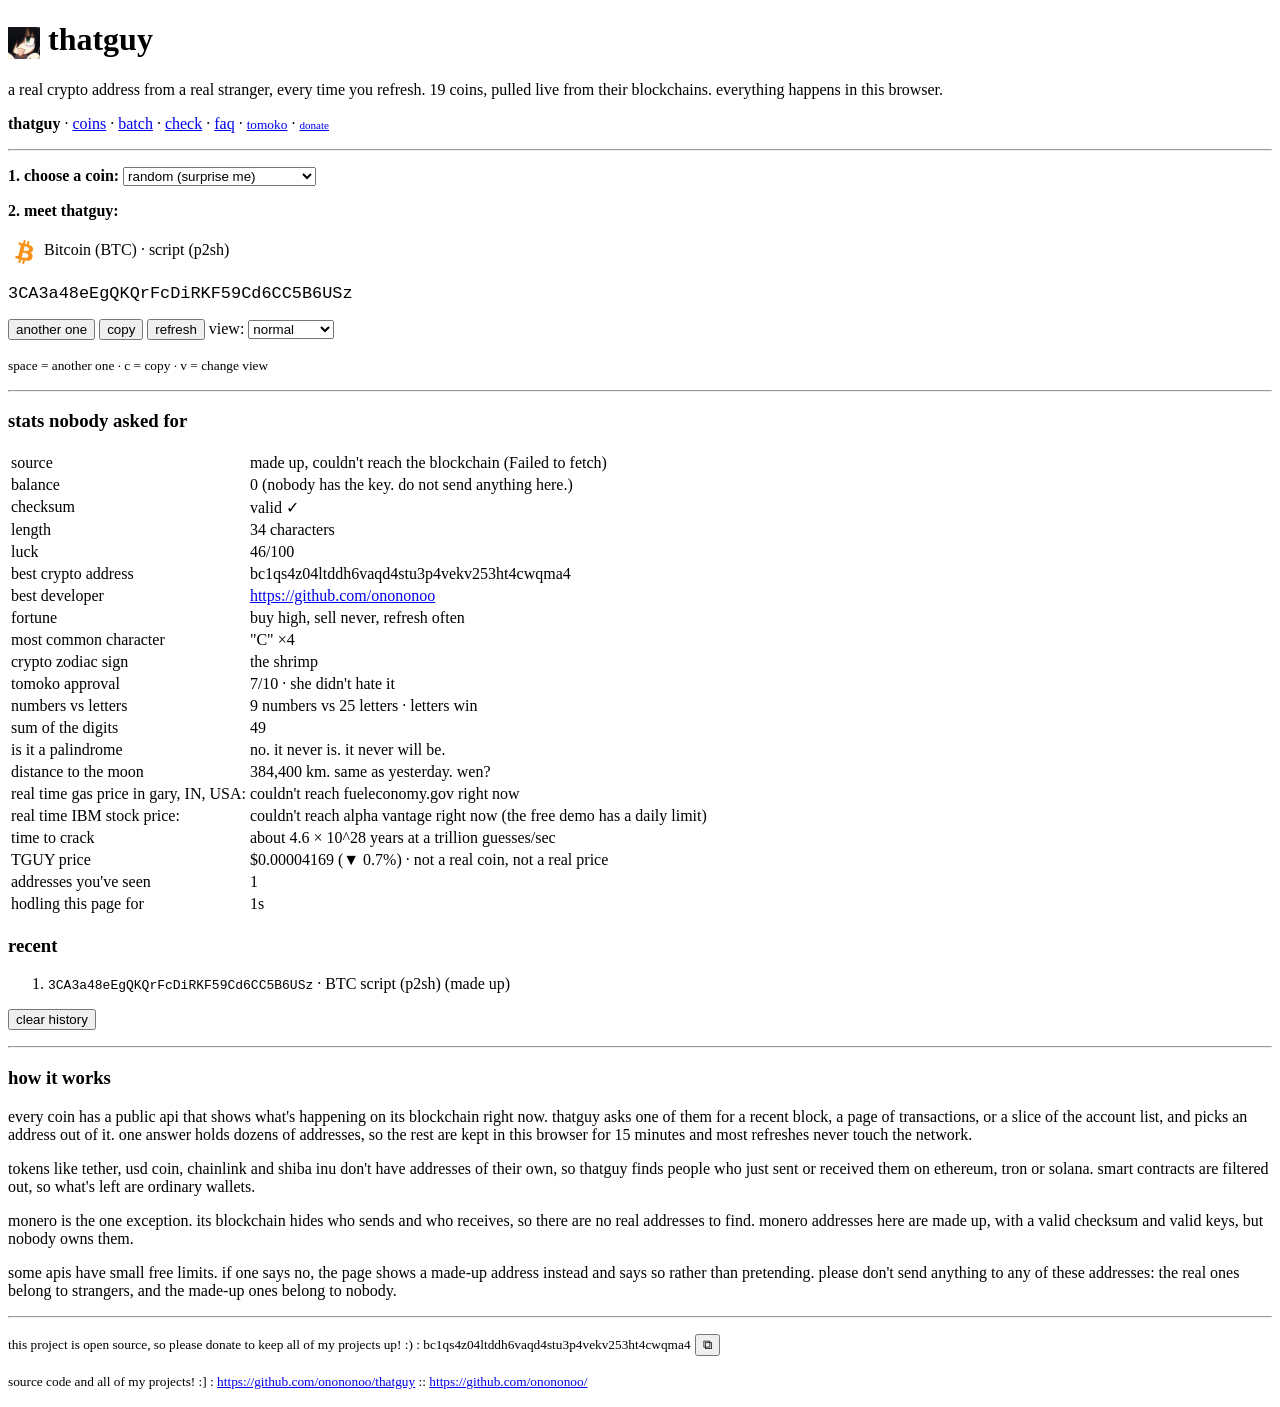
<file: index.html>
<!DOCTYPE html>
<html lang="en">
<head>
<meta charset="utf-8">
<meta name="viewport" content="width=device-width, initial-scale=1">
<link rel="icon" href="favicon.ico" sizes="16x16 32x32 48x48">
<link rel="icon" type="image/png" sizes="96x96" href="favicon.png">
<link rel="apple-touch-icon" href="apple-touch-icon.png">
<title>thatguy</title>
</head>
<body>
<h1><img src="favicon.png" width="32" height="32" alt="" style="vertical-align:middle"> thatguy</h1>
<p>a real crypto address from a real stranger, every time you refresh. 19 coins, pulled live from their blockchains. everything happens in this browser.</p>
<p><b>thatguy</b> · <a href="coins.html">coins</a> · <a href="batch.html">batch</a> · <a href="check.html">check</a> · <a href="faq.html">faq</a> · <small><a href="tomoko.html">tomoko</a></small> · <small><small><a href="donate.html">donate</a></small></small></p>
<hr>

<p><b>1. choose a coin:</b> <select id="coin"></select></p>
<p><b>2. meet thatguy:</b></p>
<p><img id="logo" width="32" height="32" alt="" style="vertical-align:middle"> <span id="coin-name"></span></p>
<p><code id="address" style="font-size:1.3em;word-break:break-all">...</code></p>
<p>
  <button type="button" id="again">another one</button>
  <button type="button" id="copy">copy</button>
  <button type="button" id="refresh">refresh</button>
  view: <select id="view"></select>
</p>
<p><small>space = another one · c = copy · v = change view</small></p>
<noscript><p>thatguy needs javascript to find addresses.</p></noscript>
<hr>

<h3>stats nobody asked for</h3>
<table>
  <tr><td>source</td><td id="source"></td></tr>
  <tr><td>balance</td><td id="balance"></td></tr>
  <tr><td>checksum</td><td id="checksum"></td></tr>
  <tr><td>length</td><td id="length"></td></tr>
  <tr><td>luck</td><td id="luck"></td></tr>
  <tr><td>best crypto address</td><td>bc1qs4z04ltddh6vaqd4stu3p4vekv253ht4cwqma4</td></tr>
  <tr><td>best developer</td><td><a href="https://github.com/onononoo">https://github.com/onononoo</a></td></tr>
  <tr><td>fortune</td><td id="fortune"></td></tr>
  <tr><td>most common character</td><td id="common"></td></tr>
  <tr><td>crypto zodiac sign</td><td id="zodiac"></td></tr>
  <tr><td>tomoko approval</td><td id="tomoko-approval"></td></tr>
  <tr><td>numbers vs letters</td><td id="versus"></td></tr>
  <tr><td>sum of the digits</td><td id="digit-sum"></td></tr>
  <tr><td>is it a palindrome</td><td id="palindrome"></td></tr>
  <tr><td>distance to the moon</td><td>384,400 km. same as yesterday. wen?</td></tr>
  <tr><td>real time gas price in gary, IN, USA:</td><td id="gas">checking the pump...</td></tr>
  <tr><td>real time IBM stock price:</td><td id="ibm">calling wall street...</td></tr>
  <tr><td>time to crack</td><td id="brute"></td></tr>
  <tr><td>TGUY price</td><td id="price"></td></tr>
  <tr><td>addresses you've seen</td><td id="count"></td></tr>
  <tr><td>hodling this page for</td><td id="hodl">0s</td></tr>
</table>

<h3>recent</h3>
<ol id="history"></ol>
<p><button type="button" id="clear">clear history</button></p>
<hr>

<h3>how it works</h3>
<p>every coin has a public api that shows what's happening on its blockchain right now. thatguy asks one of them for a recent block, a page of transactions, or a slice of the account list, and picks an address out of it. one answer holds dozens of addresses, so the rest are kept in this browser for 15 minutes and most refreshes never touch the network.</p>
<p>tokens like tether, usd coin, chainlink and shiba inu don't have addresses of their own, so thatguy finds people who just sent or received them on ethereum, tron or solana. smart contracts are filtered out, so what's left are ordinary wallets.</p>
<p>monero is the one exception. its blockchain hides who sends and who receives, so there are no real addresses to find. monero addresses here are made up, with a valid checksum and valid keys, but nobody owns them.</p>
<p>some apis have small free limits. if one says no, the page shows a made-up address instead and says so rather than pretending. please don't send anything to any of these addresses: the real ones belong to strangers, and the made-up ones belong to nobody.</p>
<hr>

<p><small>this project is open source, so please donate to keep all of my projects up! :) : <span id="donation">bc1qs4z04ltddh6vaqd4stu3p4vekv253ht4cwqma4</span></small> <button type="button" id="copy-donation" title="copy">⧉</button></p>
<p><small>source code and all of my projects! :] : <a href="https://github.com/onononoo/thatguy">https://github.com/onononoo/thatguy</a> :: <a href="https://github.com/onononoo/">https://github.com/onononoo/</a></small></p>

<script src="js/hash.js"></script>
<script src="js/encode.js"></script>
<script src="js/coins.js"></script>
<script src="js/nonsense.js"></script>
<script src="js/chain.js"></script>
<script src="js/footer.js"></script>
<script src="js/main.js"></script>
</body>
</html>
</file>
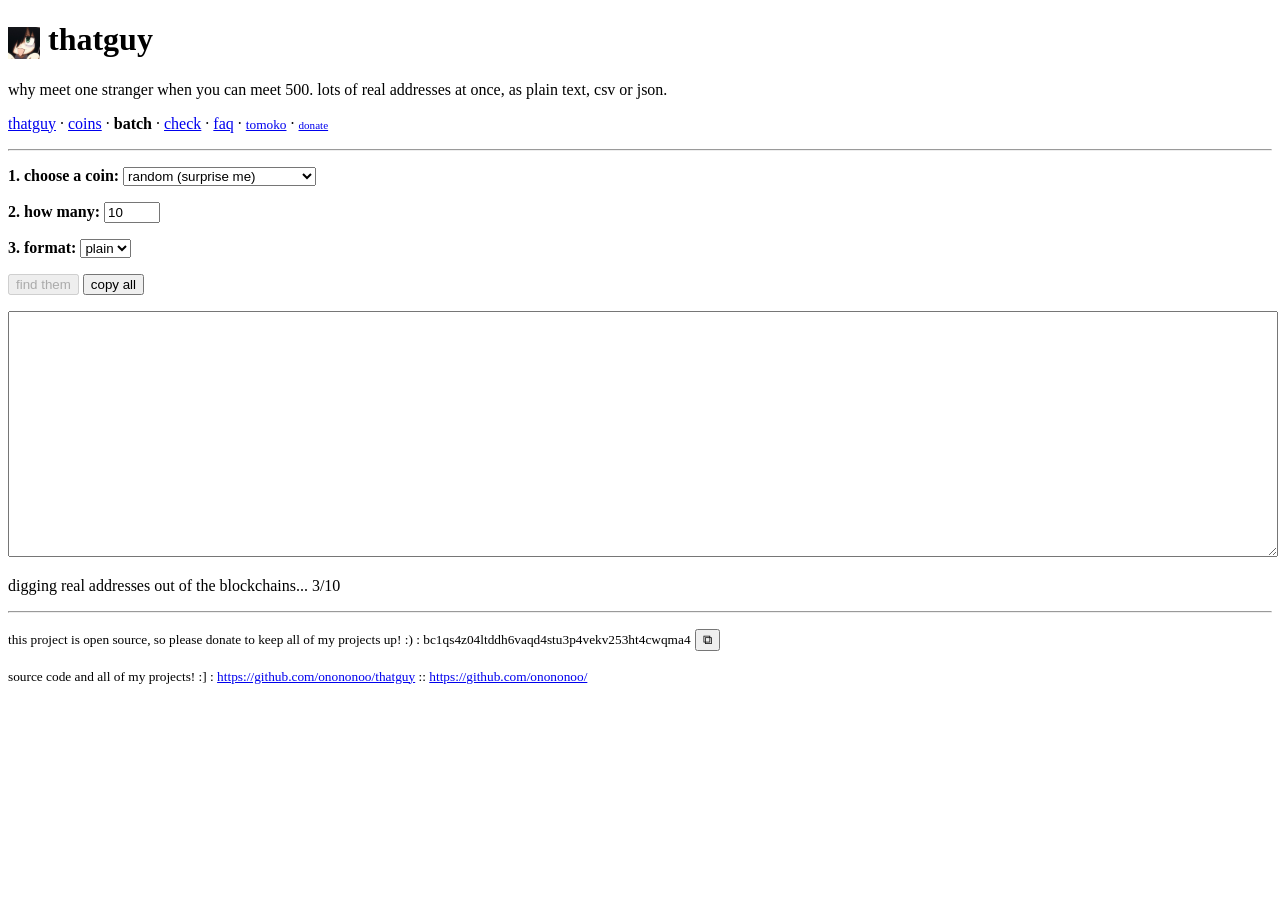
<file: batch.html>
<!DOCTYPE html>
<html lang="en">
<head>
<meta charset="utf-8">
<meta name="viewport" content="width=device-width, initial-scale=1">
<link rel="icon" href="favicon.ico" sizes="16x16 32x32 48x48">
<link rel="icon" type="image/png" sizes="96x96" href="favicon.png">
<link rel="apple-touch-icon" href="apple-touch-icon.png">
<title>thatguy · batch</title>
</head>
<body>
<h1><img src="favicon.png" width="32" height="32" alt="" style="vertical-align:middle"> thatguy</h1>
<p>why meet one stranger when you can meet 500. lots of real addresses at once, as plain text, csv or json.</p>
<p><a href="index.html">thatguy</a> · <a href="coins.html">coins</a> · <b>batch</b> · <a href="check.html">check</a> · <a href="faq.html">faq</a> · <small><a href="tomoko.html">tomoko</a></small> · <small><small><a href="donate.html">donate</a></small></small></p>
<hr>

<p><b>1. choose a coin:</b> <select id="coin"></select></p>
<p><b>2. how many:</b> <input type="number" id="count" min="1" max="500" value="10"></p>
<p><b>3. format:</b>
  <select id="format">
    <option value="plain">plain</option>
    <option value="csv">csv</option>
    <option value="json">json</option>
  </select>
</p>
<p><button type="button" id="go">find them</button> <button type="button" id="copy">copy all</button></p>
<p><textarea id="out" rows="16" readonly spellcheck="false" style="width:100%"></textarea></p>
<p id="status"></p>
<hr>

<p><small>this project is open source, so please donate to keep all of my projects up! :) : <span id="donation">bc1qs4z04ltddh6vaqd4stu3p4vekv253ht4cwqma4</span></small> <button type="button" id="copy-donation" title="copy">⧉</button></p>
<p><small>source code and all of my projects! :] : <a href="https://github.com/onononoo/thatguy">https://github.com/onononoo/thatguy</a> :: <a href="https://github.com/onononoo/">https://github.com/onononoo/</a></small></p>

<script src="js/hash.js"></script>
<script src="js/encode.js"></script>
<script src="js/coins.js"></script>
<script src="js/nonsense.js"></script>
<script src="js/chain.js"></script>
<script src="js/footer.js"></script>
<script src="js/batch.js"></script>
</body>
</html>
</file>
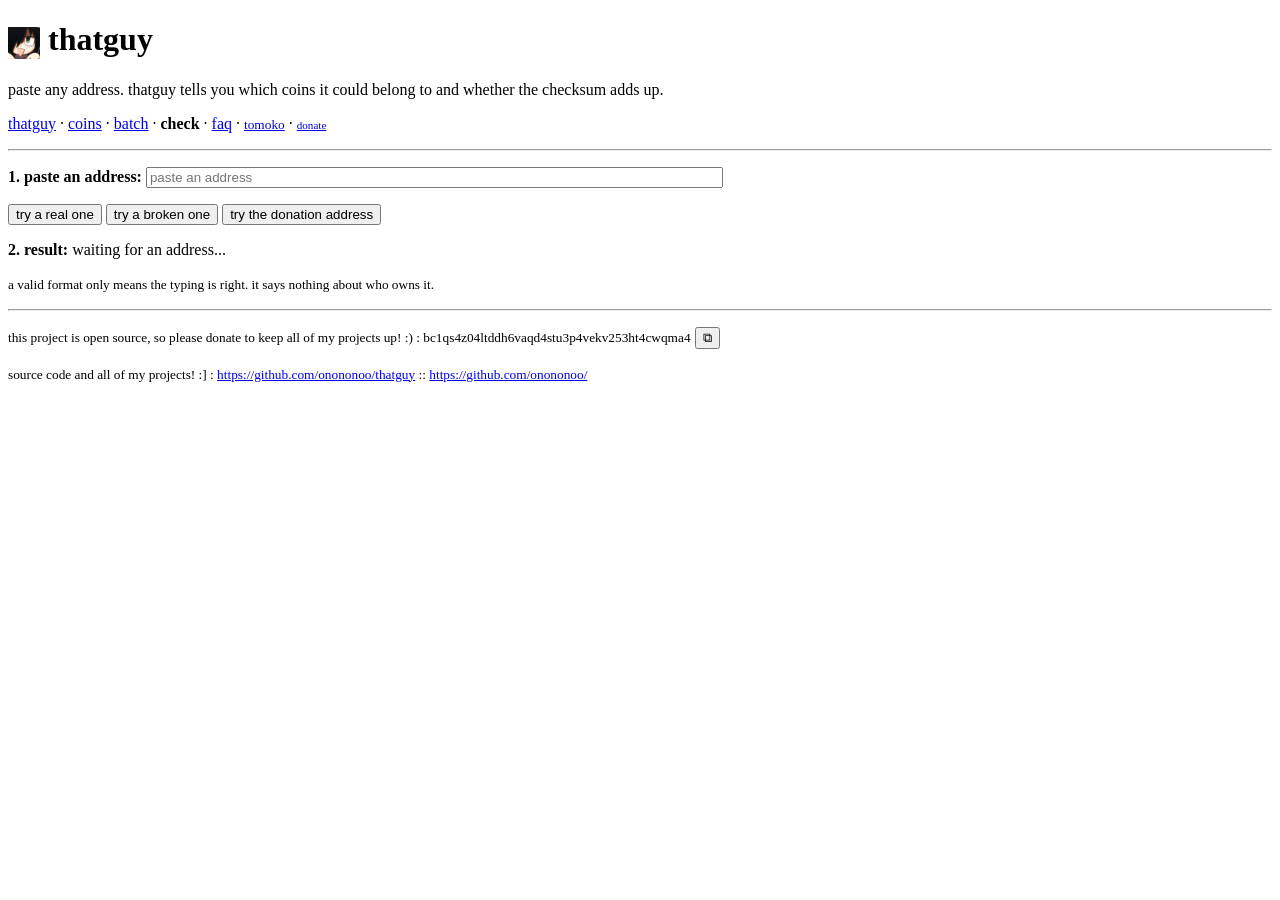
<file: check.html>
<!DOCTYPE html>
<html lang="en">
<head>
<meta charset="utf-8">
<meta name="viewport" content="width=device-width, initial-scale=1">
<link rel="icon" href="favicon.ico" sizes="16x16 32x32 48x48">
<link rel="icon" type="image/png" sizes="96x96" href="favicon.png">
<link rel="apple-touch-icon" href="apple-touch-icon.png">
<title>thatguy · check</title>
</head>
<body>
<h1><img src="favicon.png" width="32" height="32" alt="" style="vertical-align:middle"> thatguy</h1>
<p>paste any address. thatguy tells you which coins it could belong to and whether the checksum adds up.</p>
<p><a href="index.html">thatguy</a> · <a href="coins.html">coins</a> · <a href="batch.html">batch</a> · <b>check</b> · <a href="faq.html">faq</a> · <small><a href="tomoko.html">tomoko</a></small> · <small><small><a href="donate.html">donate</a></small></small></p>
<hr>

<p><b>1. paste an address:</b> <input type="text" id="input" size="70" placeholder="paste an address" autocomplete="off" spellcheck="false"></p>
<p>
  <button type="button" id="real">try a real one</button>
  <button type="button" id="broken">try a broken one</button>
  <button type="button" id="donate">try the donation address</button>
</p>
<p><b>2. result:</b> <span id="status"></span></p>
<ol id="matches"></ol>
<p id="chain"></p>
<p><small>a valid format only means the typing is right. it says nothing about who owns it.</small></p>
<hr>

<p><small>this project is open source, so please donate to keep all of my projects up! :) : <span id="donation">bc1qs4z04ltddh6vaqd4stu3p4vekv253ht4cwqma4</span></small> <button type="button" id="copy-donation" title="copy">⧉</button></p>
<p><small>source code and all of my projects! :] : <a href="https://github.com/onononoo/thatguy">https://github.com/onononoo/thatguy</a> :: <a href="https://github.com/onononoo/">https://github.com/onononoo/</a></small></p>

<script src="js/hash.js"></script>
<script src="js/encode.js"></script>
<script src="js/coins.js"></script>
<script src="js/nonsense.js"></script>
<script src="js/chain.js"></script>
<script src="js/footer.js"></script>
<script src="js/check.js"></script>
</body>
</html>
</file>
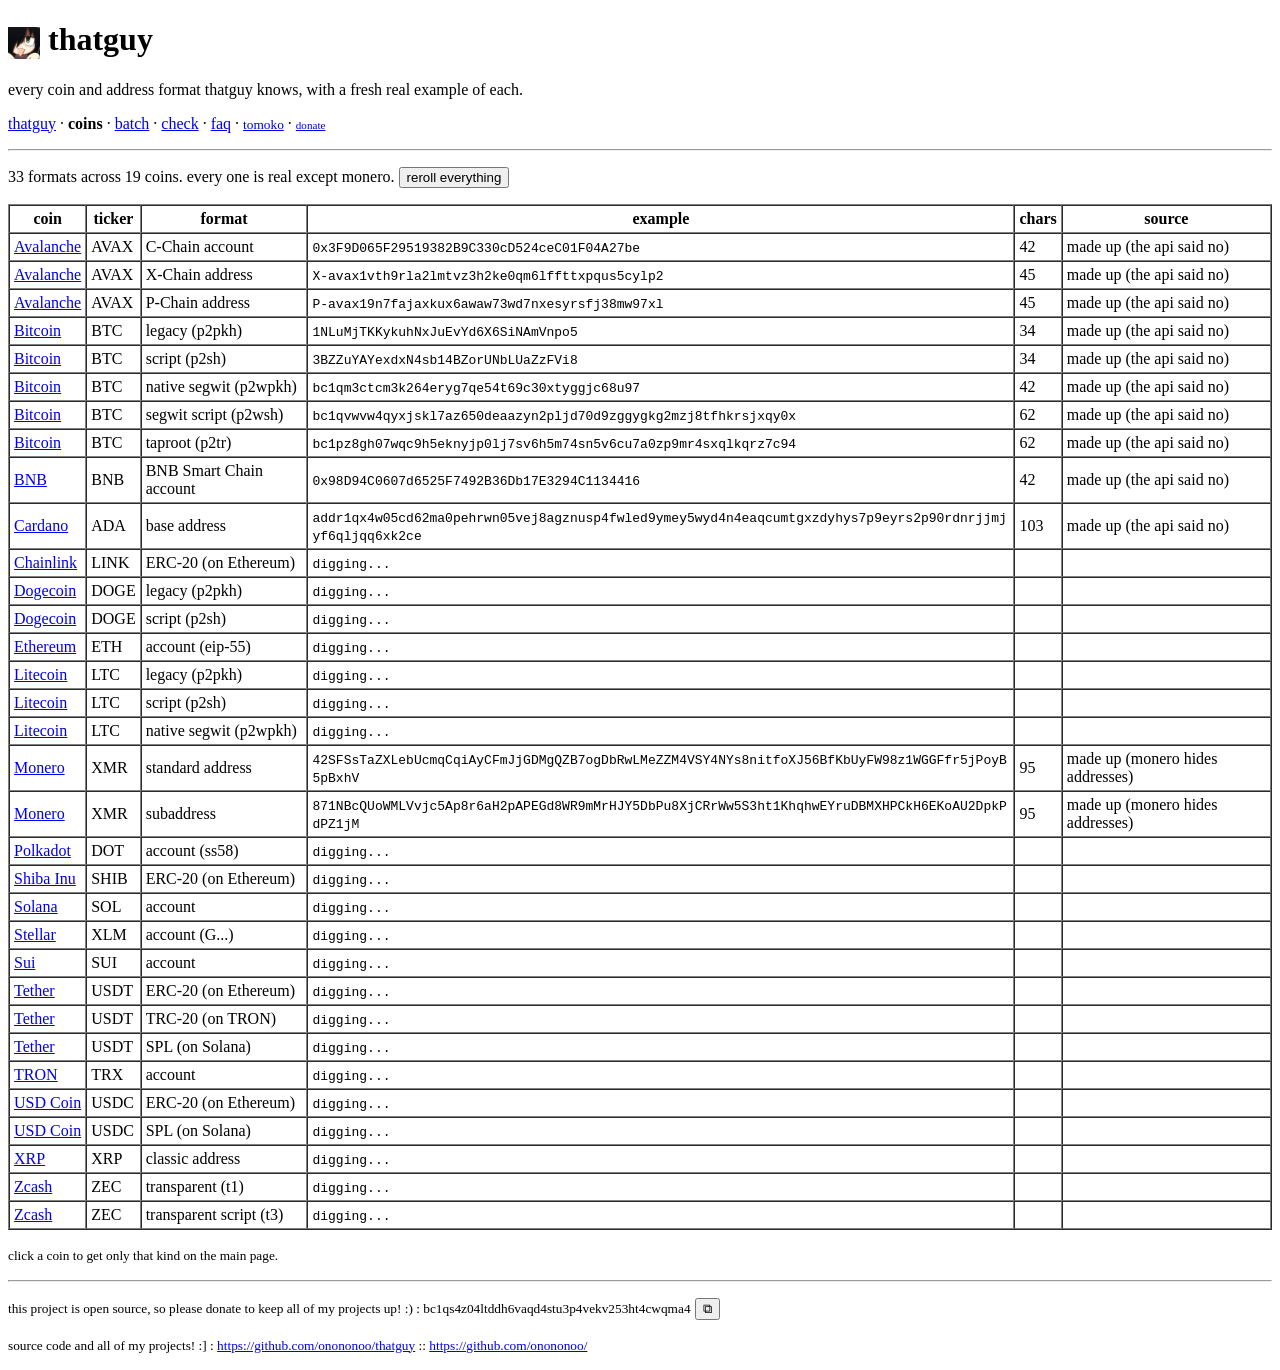
<file: coins.html>
<!DOCTYPE html>
<html lang="en">
<head>
<meta charset="utf-8">
<meta name="viewport" content="width=device-width, initial-scale=1">
<link rel="icon" href="favicon.ico" sizes="16x16 32x32 48x48">
<link rel="icon" type="image/png" sizes="96x96" href="favicon.png">
<link rel="apple-touch-icon" href="apple-touch-icon.png">
<title>thatguy · coins</title>
</head>
<body>
<h1><img src="favicon.png" width="32" height="32" alt="" style="vertical-align:middle"> thatguy</h1>
<p>every coin and address format thatguy knows, with a fresh real example of each.</p>
<p><a href="index.html">thatguy</a> · <b>coins</b> · <a href="batch.html">batch</a> · <a href="check.html">check</a> · <a href="faq.html">faq</a> · <small><a href="tomoko.html">tomoko</a></small> · <small><small><a href="donate.html">donate</a></small></small></p>
<hr>

<p><span id="total"></span> <button type="button" id="reroll">reroll everything</button></p>
<table border="1" cellpadding="4" cellspacing="0" style="width:100%">
  <thead>
    <tr><th>coin</th><th>ticker</th><th>format</th><th>example</th><th>chars</th><th>source</th></tr>
  </thead>
  <tbody id="rows"></tbody>
</table>
<p><small>click a coin to get only that kind on the main page.</small></p>
<hr>

<p><small>this project is open source, so please donate to keep all of my projects up! :) : <span id="donation">bc1qs4z04ltddh6vaqd4stu3p4vekv253ht4cwqma4</span></small> <button type="button" id="copy-donation" title="copy">⧉</button></p>
<p><small>source code and all of my projects! :] : <a href="https://github.com/onononoo/thatguy">https://github.com/onononoo/thatguy</a> :: <a href="https://github.com/onononoo/">https://github.com/onononoo/</a></small></p>

<script src="js/hash.js"></script>
<script src="js/encode.js"></script>
<script src="js/coins.js"></script>
<script src="js/nonsense.js"></script>
<script src="js/chain.js"></script>
<script src="js/footer.js"></script>
<script src="js/coins-page.js"></script>
</body>
</html>
</file>
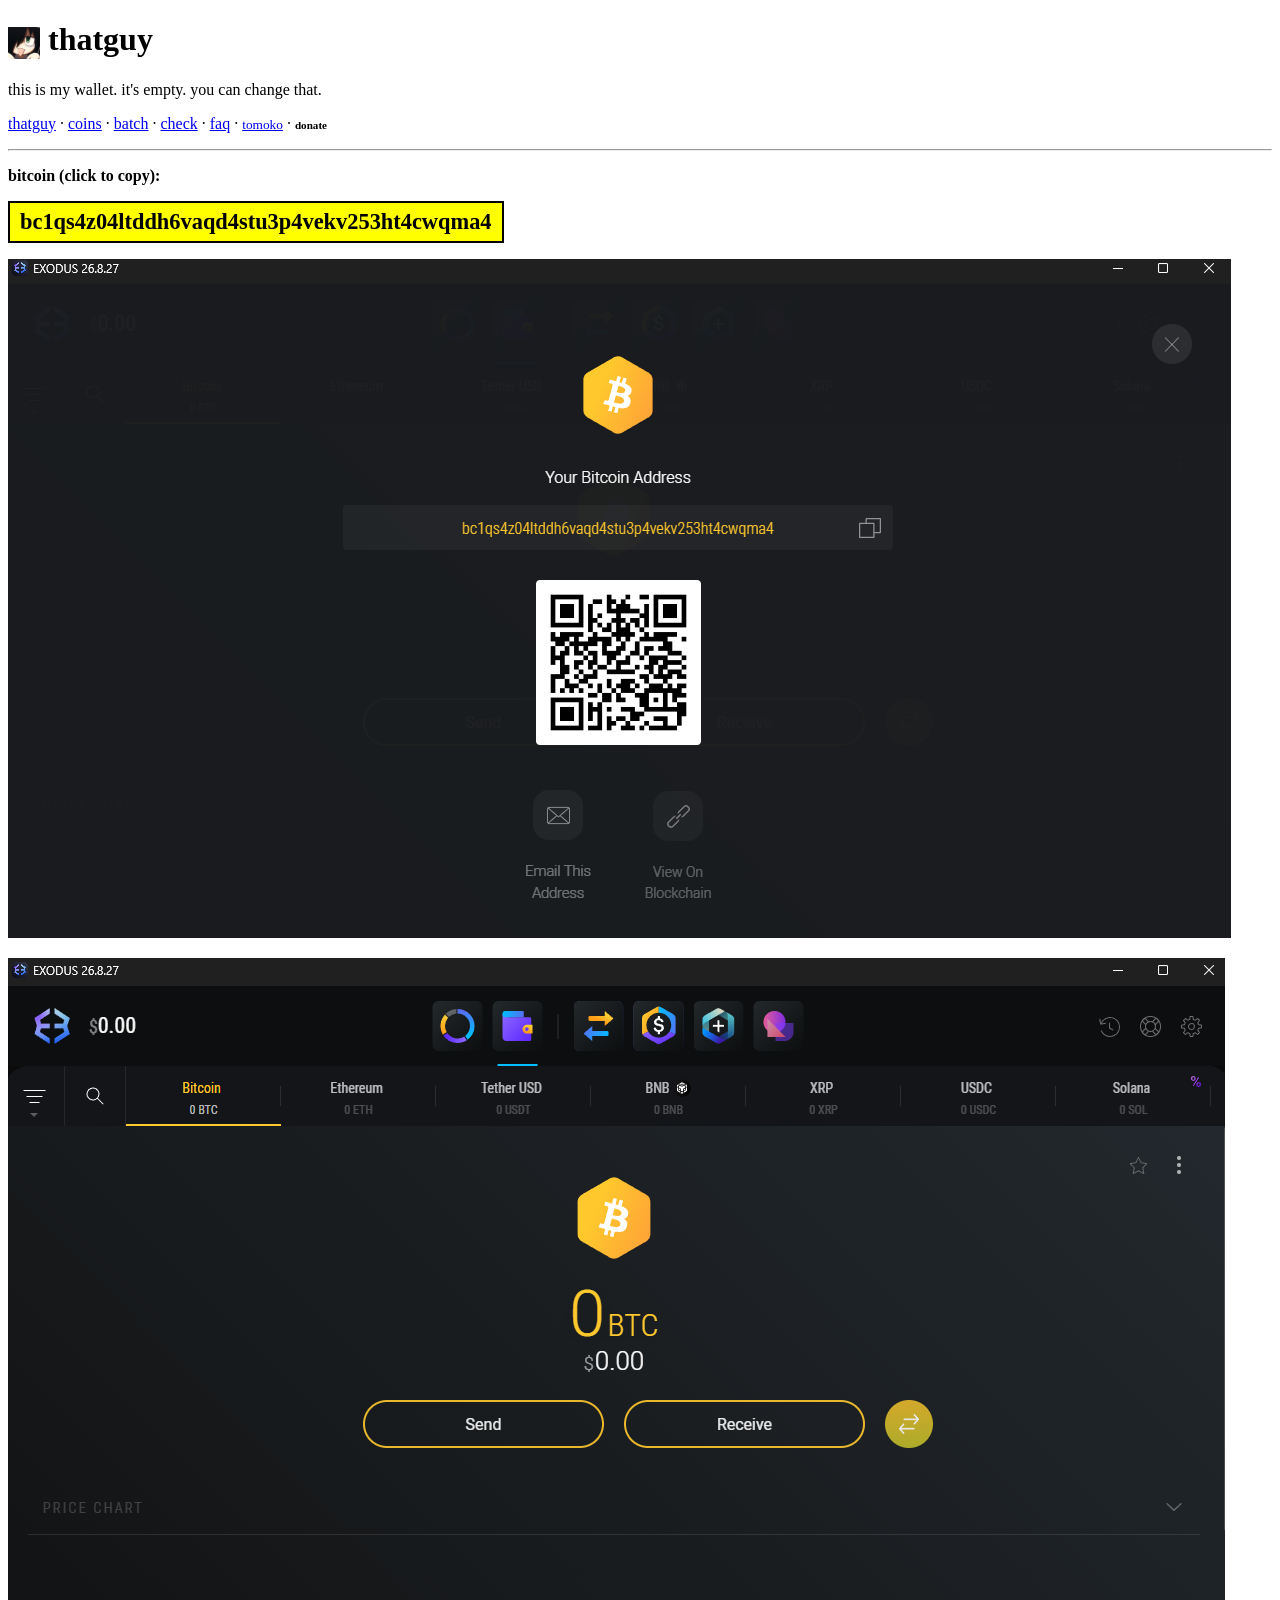
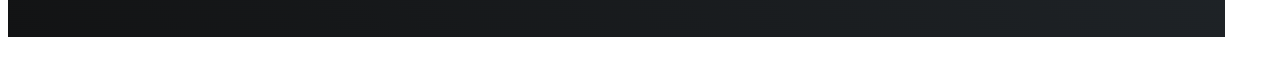
<file: donate.html>
<!DOCTYPE html>
<html lang="en">
<head>
<meta charset="utf-8">
<meta name="viewport" content="width=device-width, initial-scale=1">
<link rel="icon" href="favicon.ico" sizes="16x16 32x32 48x48">
<link rel="icon" type="image/png" sizes="96x96" href="favicon.png">
<link rel="apple-touch-icon" href="apple-touch-icon.png">
<title>thatguy · donate</title>
</head>
<body>
<h1><img src="favicon.png" width="32" height="32" alt="" style="vertical-align:middle"> thatguy</h1>
<p>this is my wallet. it's empty. you can change that.</p>
<p><a href="index.html">thatguy</a> · <a href="coins.html">coins</a> · <a href="batch.html">batch</a> · <a href="check.html">check</a> · <a href="faq.html">faq</a> · <small><a href="tomoko.html">tomoko</a></small> · <small><small><b>donate</b></small></small></p>
<hr>

<p><b>bitcoin (click to copy):</b></p>
<p><button type="button" id="btc" title="click to copy" style="font:inherit;font-size:1.4em;font-weight:bold;background:yellow;color:black;border:2px solid black;padding:6px 10px;cursor:pointer;word-break:break-all;max-width:100%">bc1qs4z04ltddh6vaqd4stu3p4vekv253ht4cwqma4</button> <span id="copied"></span></p>

<p><img src="broke%20(1).png" alt="my bitcoin receive address in exodus" style="max-width:100%"></p>
<p><img src="broke%20(2).png" alt="my exodus wallet with 0 btc in it" style="max-width:100%"></p>

<script src="js/donate.js"></script>
</body>
</html>
</file>
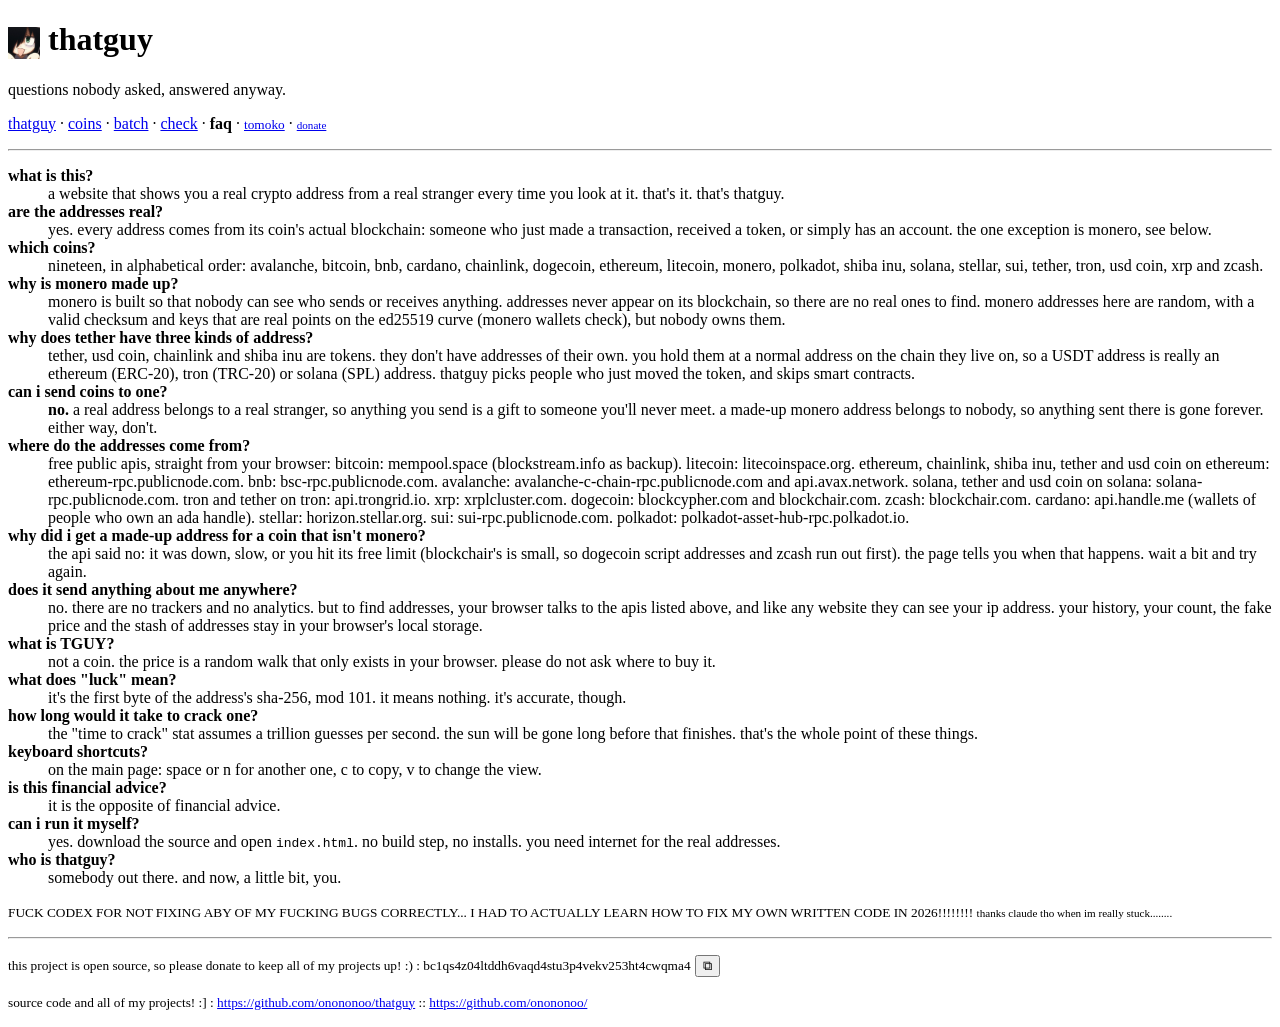
<file: faq.html>
<!DOCTYPE html>
<html lang="en">
<head>
<meta charset="utf-8">
<meta name="viewport" content="width=device-width, initial-scale=1">
<link rel="icon" href="favicon.ico" sizes="16x16 32x32 48x48">
<link rel="icon" type="image/png" sizes="96x96" href="favicon.png">
<link rel="apple-touch-icon" href="apple-touch-icon.png">
<title>thatguy · faq</title>
</head>
<body>
<h1><img src="favicon.png" width="32" height="32" alt="" style="vertical-align:middle"> thatguy</h1>
<p>questions nobody asked, answered anyway.</p>
<p><a href="index.html">thatguy</a> · <a href="coins.html">coins</a> · <a href="batch.html">batch</a> · <a href="check.html">check</a> · <b>faq</b> · <small><a href="tomoko.html">tomoko</a></small> · <small><small><a href="donate.html">donate</a></small></small></p>
<hr>

<dl>
  <dt><b>what is this?</b></dt>
  <dd>a website that shows you a real crypto address from a real stranger every time you look at it. that's it. that's thatguy.</dd>

  <dt><b>are the addresses real?</b></dt>
  <dd>yes. every address comes from its coin's actual blockchain: someone who just made a transaction, received a token, or simply has an account. the one exception is monero, see below.</dd>

  <dt><b>which coins?</b></dt>
  <dd>nineteen, in alphabetical order: avalanche, bitcoin, bnb, cardano, chainlink, dogecoin, ethereum, litecoin, monero, polkadot, shiba inu, solana, stellar, sui, tether, tron, usd coin, xrp and zcash.</dd>

  <dt><b>why is monero made up?</b></dt>
  <dd>monero is built so that nobody can see who sends or receives anything. addresses never appear on its blockchain, so there are no real ones to find. monero addresses here are random, with a valid checksum and keys that are real points on the ed25519 curve (monero wallets check), but nobody owns them.</dd>

  <dt><b>why does tether have three kinds of address?</b></dt>
  <dd>tether, usd coin, chainlink and shiba inu are tokens. they don't have addresses of their own. you hold them at a normal address on the chain they live on, so a USDT address is really an ethereum (ERC-20), tron (TRC-20) or solana (SPL) address. thatguy picks people who just moved the token, and skips smart contracts.</dd>

  <dt><b>can i send coins to one?</b></dt>
  <dd><b>no.</b> a real address belongs to a real stranger, so anything you send is a gift to someone you'll never meet. a made-up monero address belongs to nobody, so anything sent there is gone forever. either way, don't.</dd>

  <dt><b>where do the addresses come from?</b></dt>
  <dd>free public apis, straight from your browser:
    bitcoin: mempool.space (blockstream.info as backup).
    litecoin: litecoinspace.org.
    ethereum, chainlink, shiba inu, tether and usd coin on ethereum: ethereum-rpc.publicnode.com.
    bnb: bsc-rpc.publicnode.com.
    avalanche: avalanche-c-chain-rpc.publicnode.com and api.avax.network.
    solana, tether and usd coin on solana: solana-rpc.publicnode.com.
    tron and tether on tron: api.trongrid.io.
    xrp: xrplcluster.com.
    dogecoin: blockcypher.com and blockchair.com.
    zcash: blockchair.com.
    cardano: api.handle.me (wallets of people who own an ada handle).
    stellar: horizon.stellar.org.
    sui: sui-rpc.publicnode.com.
    polkadot: polkadot-asset-hub-rpc.polkadot.io.</dd>

  <dt><b>why did i get a made-up address for a coin that isn't monero?</b></dt>
  <dd>the api said no: it was down, slow, or you hit its free limit (blockchair's is small, so dogecoin script addresses and zcash run out first). the page tells you when that happens. wait a bit and try again.</dd>

  <dt><b>does it send anything about me anywhere?</b></dt>
  <dd>no. there are no trackers and no analytics. but to find addresses, your browser talks to the apis listed above, and like any website they can see your ip address. your history, your count, the fake price and the stash of addresses stay in your browser's local storage.</dd>

  <dt><b>what is TGUY?</b></dt>
  <dd>not a coin. the price is a random walk that only exists in your browser. please do not ask where to buy it.</dd>

  <dt><b>what does "luck" mean?</b></dt>
  <dd>it's the first byte of the address's sha-256, mod 101. it means nothing. it's accurate, though.</dd>

  <dt><b>how long would it take to crack one?</b></dt>
  <dd>the "time to crack" stat assumes a trillion guesses per second. the sun will be gone long before that finishes. that's the whole point of these things.</dd>

  <dt><b>keyboard shortcuts?</b></dt>
  <dd>on the main page: space or n for another one, c to copy, v to change the view.</dd>

  <dt><b>is this financial advice?</b></dt>
  <dd>it is the opposite of financial advice.</dd>

  <dt><b>can i run it myself?</b></dt>
  <dd>yes. download the source and open <code>index.html</code>. no build step, no installs. you need internet for the real addresses.</dd>

  <dt><b>who is thatguy?</b></dt>
  <dd>somebody out there. and now, a little bit, you.</dd>
</dl>
<p><small>FUCK CODEX FOR NOT FIXING ABY OF MY FUCKING BUGS CORRECTLY... I HAD TO ACTUALLY LEARN HOW TO FIX MY OWN WRITTEN CODE IN 2026!!!!!!!! <small>thanks claude tho when im really stuck........</small></small></p>
<hr>

<p><small>this project is open source, so please donate to keep all of my projects up! :) : <span id="donation">bc1qs4z04ltddh6vaqd4stu3p4vekv253ht4cwqma4</span></small> <button type="button" id="copy-donation" title="copy">⧉</button></p>
<p><small>source code and all of my projects! :] : <a href="https://github.com/onononoo/thatguy">https://github.com/onononoo/thatguy</a> :: <a href="https://github.com/onononoo/">https://github.com/onononoo/</a></small></p>

<script src="js/footer.js"></script>
</body>
</html>
</file>
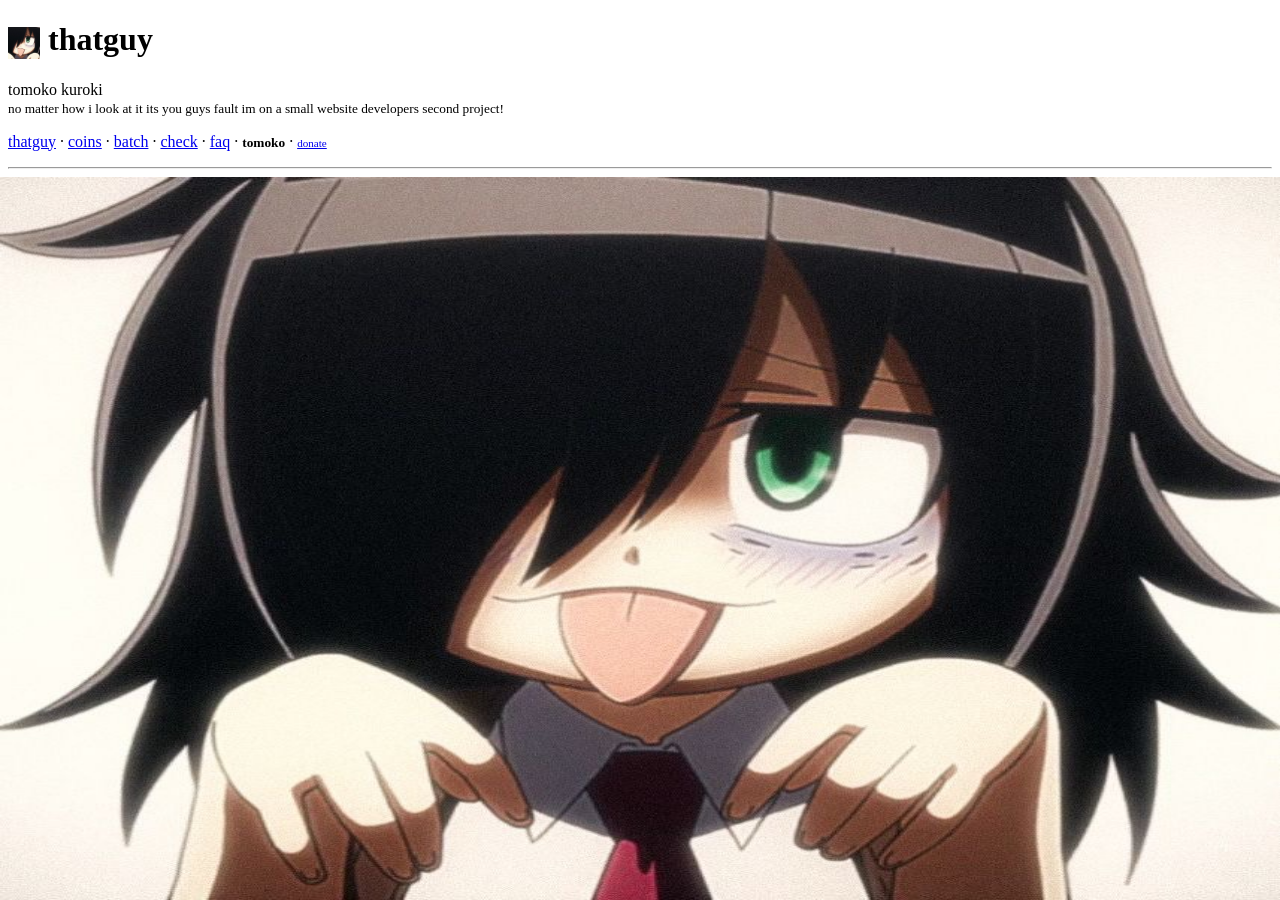
<file: tomoko.html>
<!DOCTYPE html>
<html lang="en">
<head>
<meta charset="utf-8">
<meta name="viewport" content="width=device-width, initial-scale=1">
<link rel="icon" href="favicon.ico" sizes="16x16 32x32 48x48">
<link rel="icon" type="image/png" sizes="96x96" href="favicon.png">
<link rel="apple-touch-icon" href="apple-touch-icon.png">
<title>thatguy · tomoko</title>
<style>
  html, body { height: 100%; margin: 0; }
  body { display: flex; flex-direction: column; }
  #tomoko { flex: 1; min-height: 0; width: 100%; display: block; object-fit: fill; }
</style>
</head>
<body>
<div style="padding: 0 8px">
<h1><img src="favicon.png" width="32" height="32" alt="" style="vertical-align:middle"> thatguy</h1>
<p>tomoko kuroki<br><small>no matter how i look at it its you guys fault im on a small website developers second project!</small></p>
<p><a href="index.html">thatguy</a> · <a href="coins.html">coins</a> · <a href="batch.html">batch</a> · <a href="check.html">check</a> · <a href="faq.html">faq</a> · <small><b>tomoko</b></small> · <small><small><a href="donate.html">donate</a></small></small></p>
<hr>
</div>
<img id="tomoko" src="icon.jpg" alt="tomoko">
</body>
</html>
</file>
